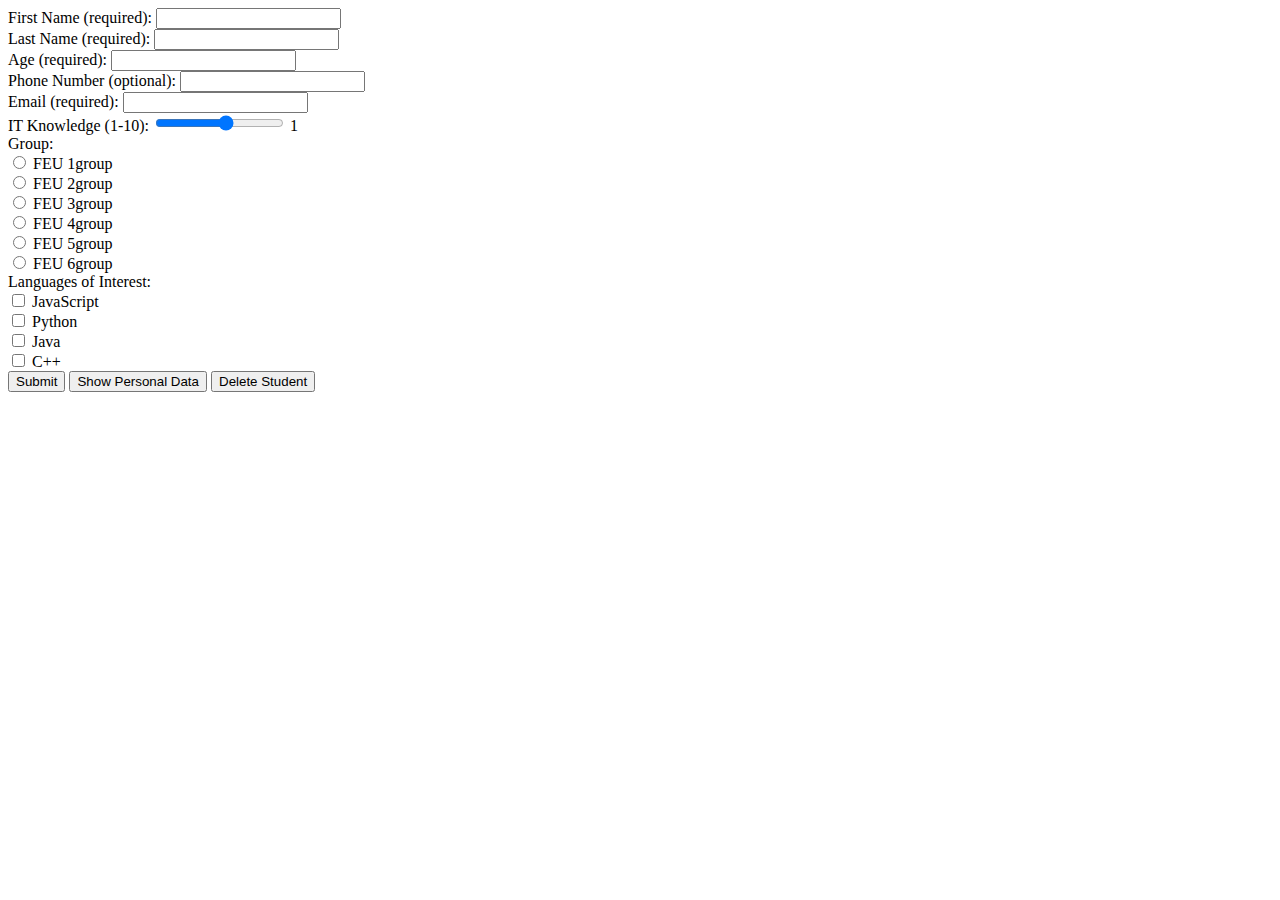
<file: index.html>
<!DOCTYPE html>
<html lang="en">
<head>
    <meta charset="UTF-8">
    <meta name="viewport" content="width=device-width, initial-scale=1.0">
    <title>Contact Form</title>
</head>
<body>
    <div class="contact_form">
        <form id="contactForm">
            <div>
                <label for="firstName">First Name (required):</label>
                <input type="text" id="firstName" required>
            </div>
            <div>
                <label for="lastName">Last Name (required):</label>
                <input type="text" id="lastName" required>
            </div>
            <div>
                <label for="age">Age (required):</label>
                <input type="number" id="age" required>
            </div>
            <div>
                <label for="phoneNumber">Phone Number (optional):</label>
                <input type="tel" id="phoneNumber">
            </div>
            <div>
                <label for="email">Email (required):</label>
                <input type="email" id="email" required>
            </div>
            <div>
                <label for="itKnowledge">IT Knowledge (1-10):</label>
                <input type="range" id="itKnowledge" min="1" max="10">
                <span id="knowledgeValue">1</span>
            </div>
            <div>
                <label>Group:</label>
                <div>
                    <input type="radio" name="group" id="group1" value="FEU 1group">
                    <label for="group1">FEU 1group</label>
                </div>
                <div>
                    <input type="radio" name="group" id="group2" value="FEU 2group">
                    <label for="group2">FEU 2group</label>
                </div>
                <div>
                    <input type="radio" name="group" id="group3" value="FEU 3group">
                    <label for="group3">FEU 3group</label>
                </div>
                <div>
                    <input type="radio" name="group" id="group4" value="FEU 4group">
                    <label for="group4">FEU 4group</label>
                </div>
                <div>
                    <input type="radio" name="group" id="group5" value="FEU 5group">
                    <label for="group5">FEU 5group</label>
                </div>
                <div>
                    <input type="radio" name="group" id="group6" value="FEU 6group">
                    <label for="group6">FEU 6group</label>
                </div>
                <!-- Add more groups up to 10group -->
            </div>
            <div>
                <label>Languages of Interest:</label>
                <div>
                    <input type="checkbox" id="lang1" value="JavaScript">
                    <label for="lang1">JavaScript</label>
                </div>
                <div>
                    <input type="checkbox" id="lang2" value="Python">
                    <label for="lang2">Python</label>
                </div>
                <div>
                    <input type="checkbox" id="lang3" value="Java">
                    <label for="lang3">Java</label>
                </div>
                <div>
                    <input type="checkbox" id="lang4" value="C++">
                    <label for="lang4">C++</label>
                </div>
            </div>
            <button type="submit">Submit</button>
            <button class="showData">Show Personal Data</button>
            <button class="deleteStudent">Delete Student</button>
            <!-- Add the "Hide Personal Data" button next to the "Show Personal Data" button -->

        </form>
    </div>

    <div id="students-list"></div>

    <script src="script.js"></script>
</body>
</html>
</file>
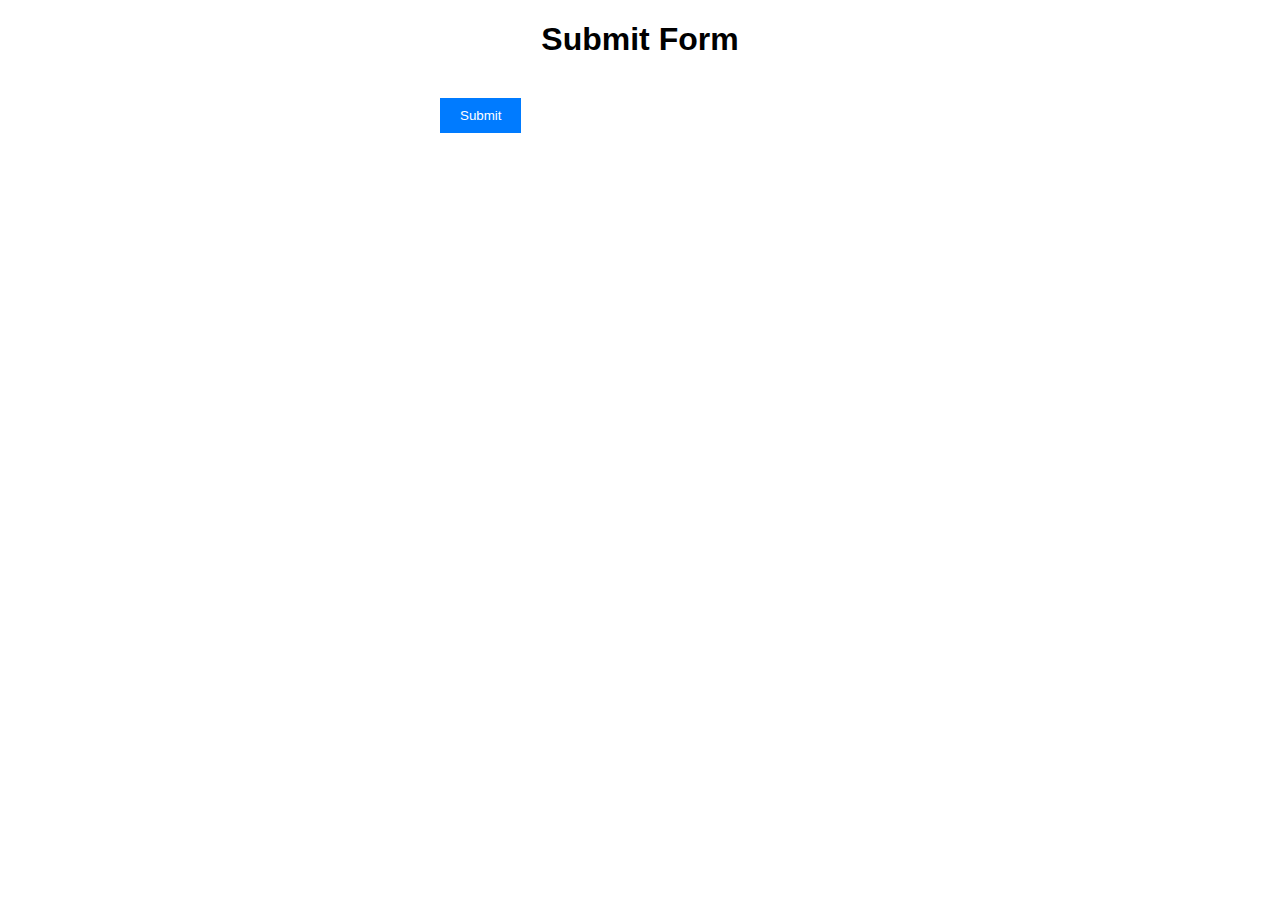
<file: submit.html>
<!DOCTYPE html>
<html lang="en">
<head>
    <meta charset="UTF-8">
    <meta name="viewport" content="width=device-width, initial-scale=1.0">
    <title>Submit Form</title>
    <link rel="stylesheet" href="styles.css">
</head>
<body>
    <h1>Submit Form</h1>
    <form id="contact-form" action="index.html" method="post">
        <!-- ... (Your form fields here) ... -->
        <button type="submit">Submit</button>
    </form>
    <script src="script.js"></script>
</body>
</html>
</file>
<file: styles.css>
body {
    font-family: Arial, sans-serif;
    text-align: center;
}

h1 {
    margin-bottom: 20px;
}

#contact-form {
    max-width: 400px;
    margin: 0 auto;
    padding: 20px;
    text-align: left;
}

.form-group {
    margin-bottom: 10px;
}

label {
    display: block;
    margin-bottom: 5px;
    font-weight: bold;
}

input[type="text"],
input[type="number"],
input[type="email"],
input[type="range"] {
    width: 100%;
    padding: 10px;
    margin-bottom: 10px;
}

/* Style for radio buttons and their labels */
.radio-group {
    text-align: right;
}

.radio-group label {
    float: left;
    clear: left;
    margin-right: 5px;
}

input[type="radio"],
input[type="checkbox"] {
    vertical-align: middle;
    margin-right: 5px;
    float: right;
}

/* Add margin to the "Select Group" label */
label[for="group"] {
    margin-top: 10px;
    margin-bottom: 10px;
}

button[type="submit"] {
    background-color: #007bff;
    color: #fff;
    border: none;
    padding: 10px 20px;
    cursor: pointer;
}

.student-item {
    border: 1px solid #ccc;
    padding: 10px;
    margin: 10px 0;
    text-align: left;
}
</file>
